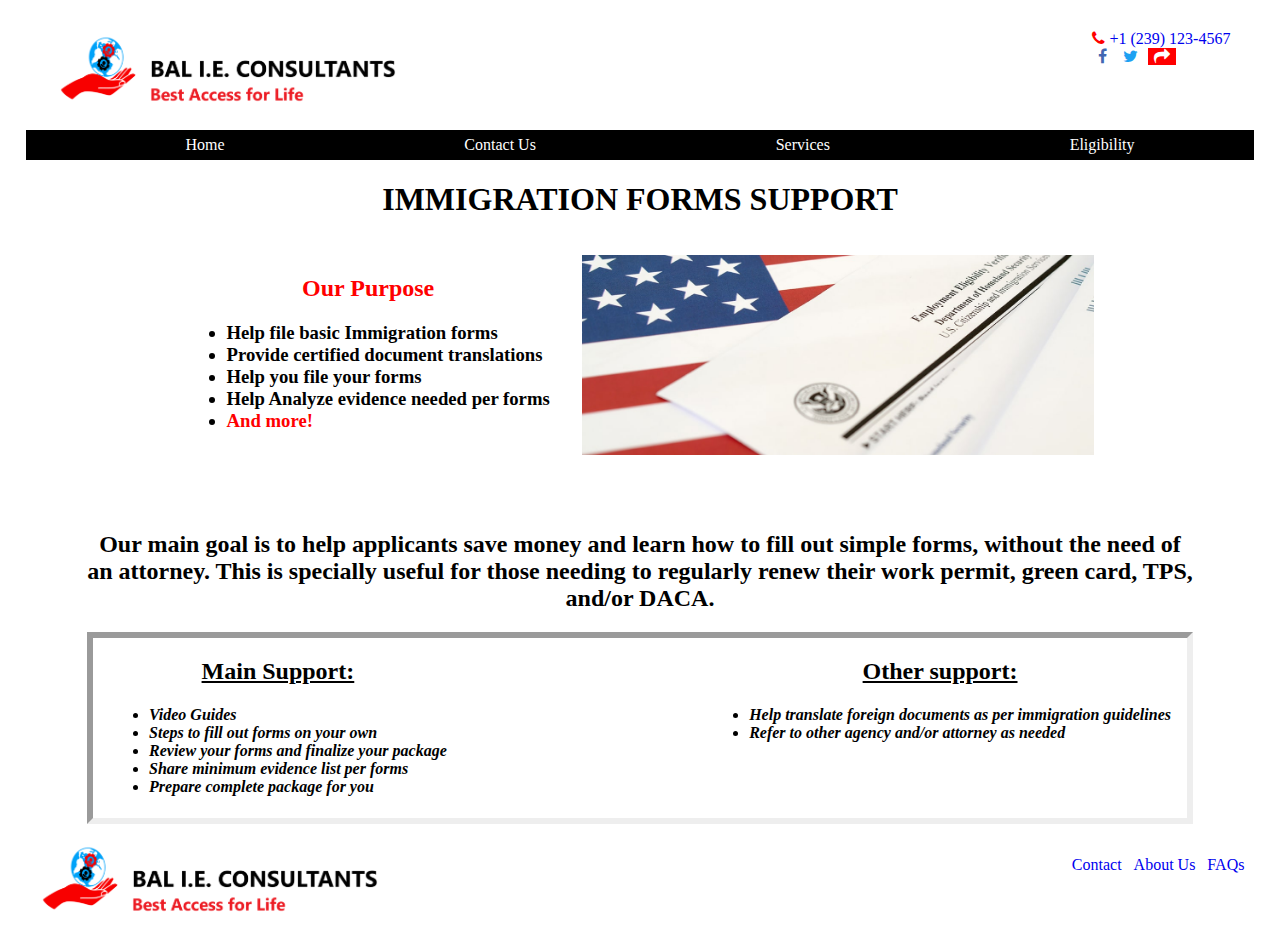
<file: index.html>
<!DOCTYPE html>
<!--Website to -->
<html>

    <head>
        <title>Home Page</title>
        <meta name="viewport" content="width=device-width, initial-scale=1">
        <link rel="stylesheet" href="https://cdnjs.cloudflare.com/ajax/libs/font-awesome/4.7.0/css/font-awesome.min.css">
        <link rel="stylesheet" href="main.css">
    </head>

    <body>
       <header class="mainhead">
           <div class="mainsite">

                <img src="balLogo.png" class="logo">
            </div>
            <div class="contact">
                <a href="#"><i class="fa fa-phone" style="font-size:16px;color:red"></i> +1 (239) 123-4567</a>
                <div class="sm2">
                    <a href='https://facebook.com'><i class="fa fa-facebook" style="font-size:16px;color:#4267B2"></i></a>
                    <a href='https://twitter.com'><i class="fa fa-twitter" style="font-size:16px;color:#1DA1F2"></i></a>
                    <a href="" style="background: red;"><i class="fa fa-share" style="font-size:16px;color:white"></i></a>
               </div>
            </div>

        </header>
       <div>
           <ul class="menu">
                <li><a href="index.html">Home</a></li>
                <li><a href="contact.html">Contact Us</a></li>
                <li><a href="service.html">Services</a></li>
                <li><a href="eligibility.html">Eligibility</a></li>
           </ul>
       </div>
       <div class="page">
        <div class="mheading">
            <h1>IMMIGRATION FORMS SUPPORT</h1>
        </div>

        <div class="siteInfo">
            <div>
                <h2 style="color:red; text-align: center;">Our Purpose</h2>
                <h3>
                    <ul>
                        <li>Help file basic Immigration forms</li>
                        <li>Provide certified document translations</li>
                        <li>Help you file your forms</li>
                        <li>Help Analyze evidence needed per forms</li>
                        <li><a style="color:red;" href="service.html">And more!</a></li>
                    </ul>
                </h3>
            </div>
            <div>
                <img src="Immi_forms.jpg" style="height:200px">
            </div>


        </div>
        <br>
        <br>

        <div class="bio">
             <h2 class="biop">Our main goal is to help applicants save money and learn how to fill out simple forms, without the need of an attorney. This is specially useful for those needing to regularly renew their work permit, green card, TPS, and/or DACA.
             </h2>
        </div>
        <div class="info">
            <div>
                 <h2 class="otherp">Main Support:</h2>
                <h4>
                    <ul class="support">
                        <li>Video Guides</li>
                        <li>Steps to fill out forms on your own</li>
                        <li>Review your forms and finalize your package</li>
                        <li>Share minimum evidence list per forms</li>
                        <li>Prepare complete package for you</li>
                    </ul>
                </h4>

            </div>
            <div>
                 <h2 class="otherp">Other support:</h2>
                 <h4>
                    <ul class="support">
                        <li>Help translate foreign documents as per immigration guidelines</li>
                        <li>Refer to other agency and/or attorney as needed</li>

                    </ul>
                 </h4>

            </div>
        </div>

       </div>
       <footer>
           <div class="fimage">
               <img src="balLogo.png" class="logo">
           </div>
           <div>
            <ul class="fmenu">
                <li><a href="contact.html"> Contact</a></li>
                <li><a href="service.html">About Us</a></li>
                <li><a href="questions.html">FAQs</a></li>

            </ul>
           </div>
       </footer>
    </body>
</html>
</file>
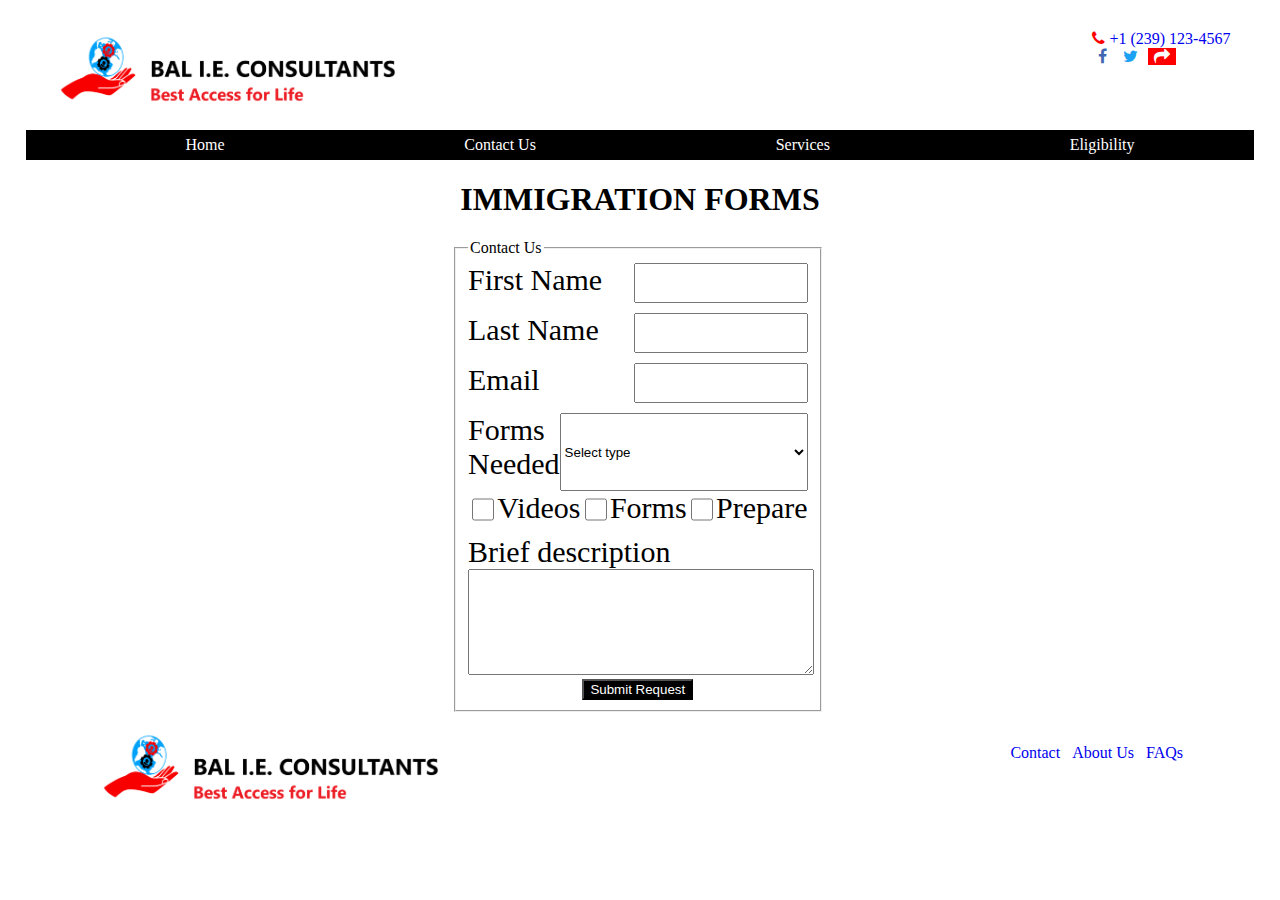
<file: contact.html>
<!DOCTYPE html>
<!--Website to contact page  Belinda Lapierre's form support,-->
<!--Contact Page-->
<html>

    <head>
        <title>Contact Us</title>
        <meta name="viewport" content="width=device-width, initial-scale=1">
        <link rel="stylesheet" href="https://cdnjs.cloudflare.com/ajax/libs/font-awesome/4.7.0/css/font-awesome.min.css">
        <link rel="stylesheet" href="main.css">
    </head>

    <body>
       <header class="mainhead">
           <div class="mainsite">

                <img src="balLogo.png" class="logo">
            </div>
            <div class="contact">
                <a href="#"><i class="fa fa-phone" style="font-size:16px;color:red"></i> +1 (239) 123-4567</a>
                <div class="sm2">
                    <a href='https://facebook.com'><i class="fa fa-facebook" style="font-size:16px;color:#4267B2"></i></a>
                    <a href='https://twitter.com'><i class="fa fa-twitter" style="font-size:16px;color:#1DA1F2"></i></a>
                    <a href="" style="background: red;"><i class="fa fa-share" style="font-size:16px;color:white"></i></a>
               </div>
            </div>

        </header>
       <div>
           <ul class="menu">
                <li><a href="index.html">Home</a></li>
                <li><a href="contact.html">Contact Us</a></li>
                <li><a href="service.html">Services</a></li>
                <li><a href="eligibility.html">Eligibility</a></li>
           </ul>
       </div>
       <div class="page">
        <div class="mheading">
            <h1>IMMIGRATION FORMS</h1>
        </div>

        <form action="/form-handling-url" method="post">
            <fieldset class="form_input">
                <legend>Contact Us</legend>
                <div class="inp_label">
                    <label for="firstName">First Name</label>
                    <input type="text" id="firstName" name="first_name">
                </div>
                <div class="inp_label">
                    <label for="lastName">Last Name</label>
                    <input type="text" id="lastName" name="last_name">
                </div>
                <div class="inp_label">
                    <label for="email">Email</label>
                    <input type="email" id="email" name="email_address">
                </div>
                <div class="inp_label">
                    <label for=form_type">Forms Needed</label>
                    <select id="form_type" name ="user_form_type">
                        <option>Select type</option>
                        <option value="forms">Renew Work Permit</option>
                        <option value="forms">Renew Green Card</option>
                        <option value="forms">Remove Green Card 2-Year Condition</option>
                        <option value="forms">Renew TPS</option>
                        <option value="forms">Renew DACA
                        <option value="forms">Renew TPS</option>
                        <option value="forms">Apply for Citizenship</option>
                        <option value="forms">Forms with Fee Waiver</option>
                        <option value="forms">Translations</option>
                        <option value="forms">Other</option>

                    </select>
                </div>
                <div class="inp_label">
                    <input type="checkbox" id="videos" name="videos" value="Video_Guides">
                    <label for="videos"> Videos</label>
                    <input type="checkbox" id="fill_form" name="fill_form" value="Fill_Form">
                    <label for="fill_form"> Forms</label>
                    <input type="checkbox" id="prepare" name="prepare" value="Prepare">
                    <label for="prepare"> Prepare</label>
                </div>
                <div>
                    <label for="bio">Brief description</label>
                    <textarea id="bio" name="bio"></textarea>
                </div>
                <div class="submit">
                    <button type="submit">Submit Request</button>
                </div>

            </fieldset>

        </form>

       <footer>
           <div class="fimage">
               <img src="balLogo.png" class="logo">
           </div>
           <div>
            <ul class="fmenu">
                <li><a href="contact.html"> Contact</a></li>
                <li><a href="service.html">About Us</a></li>
                <li><a href="questions.html">FAQs</a></li>

            </ul>
           </div>
       </footer>
    </body>
</html>
</file>
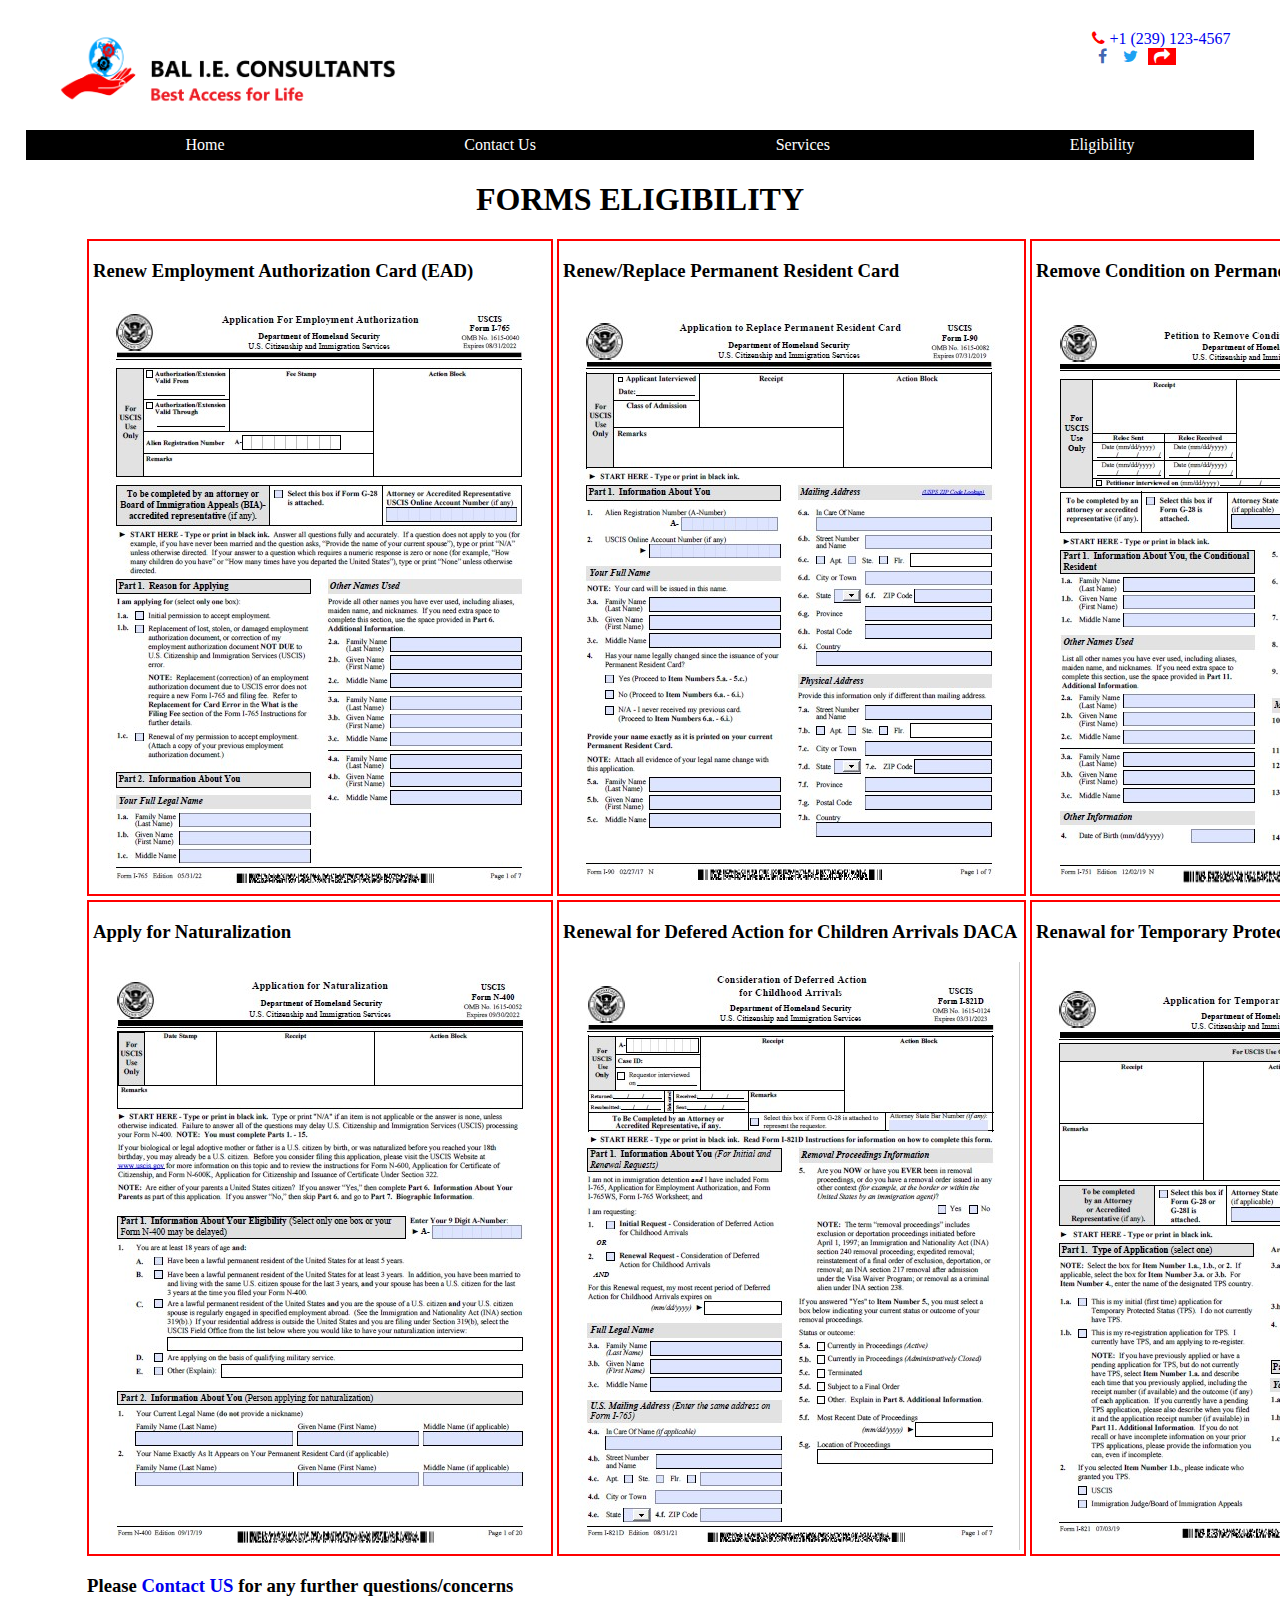
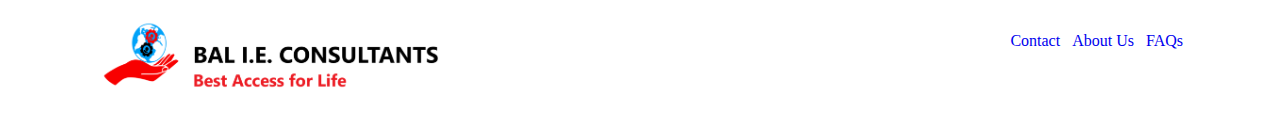
<file: eligibility.html>
<!DOCTYPE html>
<!--Website to contact page  Belinda Lapierre's form support,-->
<!--Page 4
Navigation Bar linking to all 4 pages
1 header using H1
6 images displayed 3 wide and 2 down
A label for each image
Clicking on the image opens the source of that image in a new window-->
<html>

    <head>
        <title>Forms Eligibility</title>
        <meta name="viewport" content="width=device-width, initial-scale=1">
        <link rel="stylesheet" href="https://cdnjs.cloudflare.com/ajax/libs/font-awesome/4.7.0/css/font-awesome.min.css">
        <link rel="stylesheet" href="main.css">
    </head>

    <body>
       <header class="mainhead">
           <div class="mainsite">

                <img src="balLogo.png" class="logo">
            </div>
            <div class="contact">
                <a href="#"><i class="fa fa-phone" style="font-size:16px;color:red"></i> +1 (239) 123-4567</a>
                <div class="sm2">
                    <a href='https://facebook.com'><i class="fa fa-facebook" style="font-size:16px;color:#4267B2"></i></a>
                    <a href='https://twitter.com'><i class="fa fa-twitter" style="font-size:16px;color:#1DA1F2"></i></a>
                    <a href="" style="background: red;"><i class="fa fa-share" style="font-size:16px;color:white"></i></a>
               </div>
            </div>

        </header>
       <div>
           <ul class="menu">
                <li><a href="index.html">Home</a></li>
                <li><a href="contact.html">Contact Us</a></li>
                <li><a href="service.html">Services</a></li>
                <li><a href="eligibility.html">Eligibility</a></li>
           </ul>
       </div>
       <div class="page">
        <div class="mheading">
            <h1>FORMS ELIGIBILITY</h1>
        </div>

        <div class = "form_layout">
            <div class="forms">
                <h3>Renew Employment Authorization Card (EAD)</h3>
               <a href="https://uscis.gov/i-765" target="_blank"> <img src="photos/ead.jpg"> </a>
            </div>
            <div class="forms">
                <h3>Renew/Replace Permanent Resident Card</h3>
                <a href="https://uscis.gov/i-90" target="_blank"><img src="photos/gc.jpg"></a>        </div>
            <div>
                <h3>Remove Condition on Permanent Resident Card</h3>
                <a href="https://uscis.gov/i-751" target="_blank"><img src="photos/removal.jpg"></a>
            </div>
            <div class="forms">
                <h3>Apply for Naturalization</h3>
                <a href="https://uscis.gov/n-400" target="_blank"><img src="photos/natz.jpg"></a>
            </div>
            <div class="forms">
                <h3>Renewal for Defered Action for Children Arrivals DACA</h3>
                <a href="https://uscis.gov/i-821d" target="_blank"><img src="photos/daca.jpg"></a>
            </div>
            <div class="forms">
                <h3>Renawal for Temporary Protected States (TPS)</h3>
                <a href="https://uscis.gov/i-821" target="_blank"><img src="photos/tps.jpg"></a>
            </div>

        </div>


    <h3>Please <a href="contact.html">Contact US</a> for any further questions/concerns</h3>


       <footer>
           <div class="fimage">
               <img src="balLogo.png" class="logo">
           </div>
           <div>
            <ul class="fmenu">
                <li><a href="contact.html"> Contact</a></li>
                <li><a href="service.html">About Us</a></li>
                <li><a href="questions.html">FAQs</a></li>

            </ul>
           </div>
       </footer>
    </body>
</html>
</file>
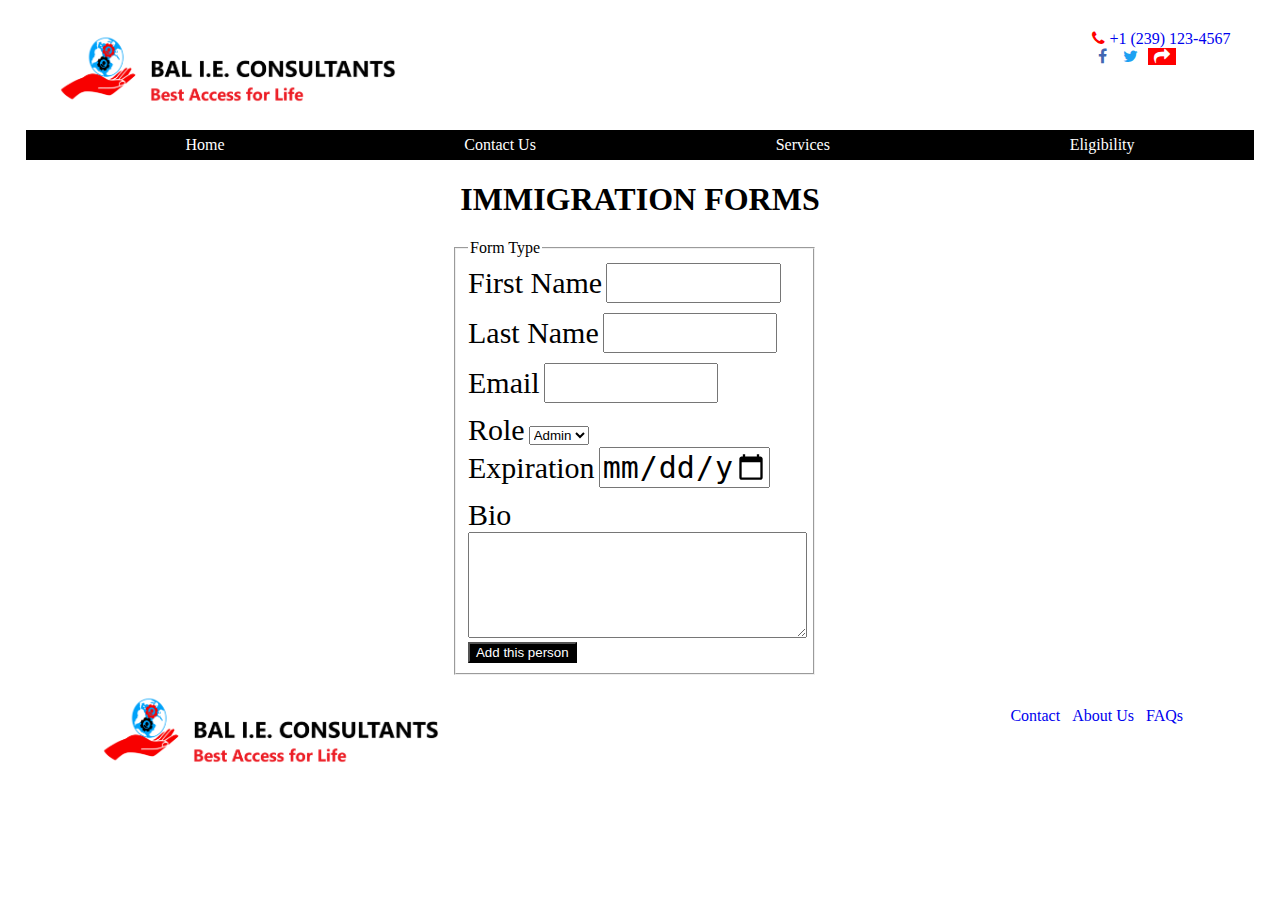
<file: forms.html>
<!DOCTYPE html>
<!--Website to contact page  Belinda Lapierre's form support,-->
<!--Page 2
Navigation Bar linking to all 4 pages
HTML form with a minimum of:
1 fieldset
3 inputs
2 text
1 checkbox
1 textarea
Appropriate labels for the above
1 button-->
<html>

    <head>
        <title>HTML/CSS Spec Project</title>
        <meta name="viewport" content="width=device-width, initial-scale=1">
        <link rel="stylesheet" href="https://cdnjs.cloudflare.com/ajax/libs/font-awesome/4.7.0/css/font-awesome.min.css">
        <link rel="stylesheet" href="main.css">
    </head>

    <body>
       <header class="mainhead">
           <div class="mainsite">

                <img src="balLogo.png" class="logo">
            </div>
            <div class="contact">
                <a href="#"><i class="fa fa-phone" style="font-size:16px;color:red"></i> +1 (239) 123-4567</a>
                <div class="sm2">
                    <a href='https://facebook.com'><i class="fa fa-facebook" style="font-size:16px;color:#4267B2"></i></a>
                    <a href='https://twitter.com'><i class="fa fa-twitter" style="font-size:16px;color:#1DA1F2"></i></a>
                    <a href="" style="background: red;"><i class="fa fa-share" style="font-size:16px;color:white"></i></a>
               </div>
            </div>

        </header>
       <div>
           <ul class="menu">
                <li><a href="index.html">Home</a></li>
                <li><a href="contact.html">Contact Us</a></li>
                <li><a href="services.html">Services</a></li>
                <li><a href="eligibility.html">Eligibility</a></li>
           </ul>
       </div>
       <div class="page">
        <div class="mheading">
            <h1>IMMIGRATION FORMS</h1>
        </div>

        <form action="/form-handling-url" method="post">
            <fieldset>
                <legend>Form Type</legend>
                <div>
                    <label for="firstName">First Name</label>
                    <input type="text" id="firstName" name="first_name">
                </div>
                <div>
                    <label for="lastName">Last Name</label>
                    <input type="text" id="lastName" name="last_name">
                </div>
                <div>
                    <label for="email">Email</label>
                    <input type="email" id="email" name="email_address">
                </div>
                <div>
                    <label for="role">Role</label>
                    <select id="role" name ="user_role_name">
                        <option value="admin">Admin</option>
                        <option value="user">User</option>
                        <option value="guest">Guest</option>
                    </select>
                </div>
                <div>
                    <label for="expiration">Expiration</label>
                    <input type="date" id="expiration" name="expiration">
                </div>
                <div>
                    <label for="bio">Bio</label>
                    <textarea id="bio" name="bio"></textarea>
                </div>
                <div>
                    <button type="submit">Add this person</button>
                </div>

            </fieldset>

        </form>

       <footer>
           <div class="fimage">
               <img src="balLogo.png" class="logo">
           </div>
           <div>
            <ul class="fmenu">
                <li><a href="contact.html"> Contact</a></li>
                <li><a href="service.html">About Us</a></li>
                <li><a href="questions.html">FAQs</a></li>

            </ul>
           </div>
       </footer>
    </body>
</html>
</file>
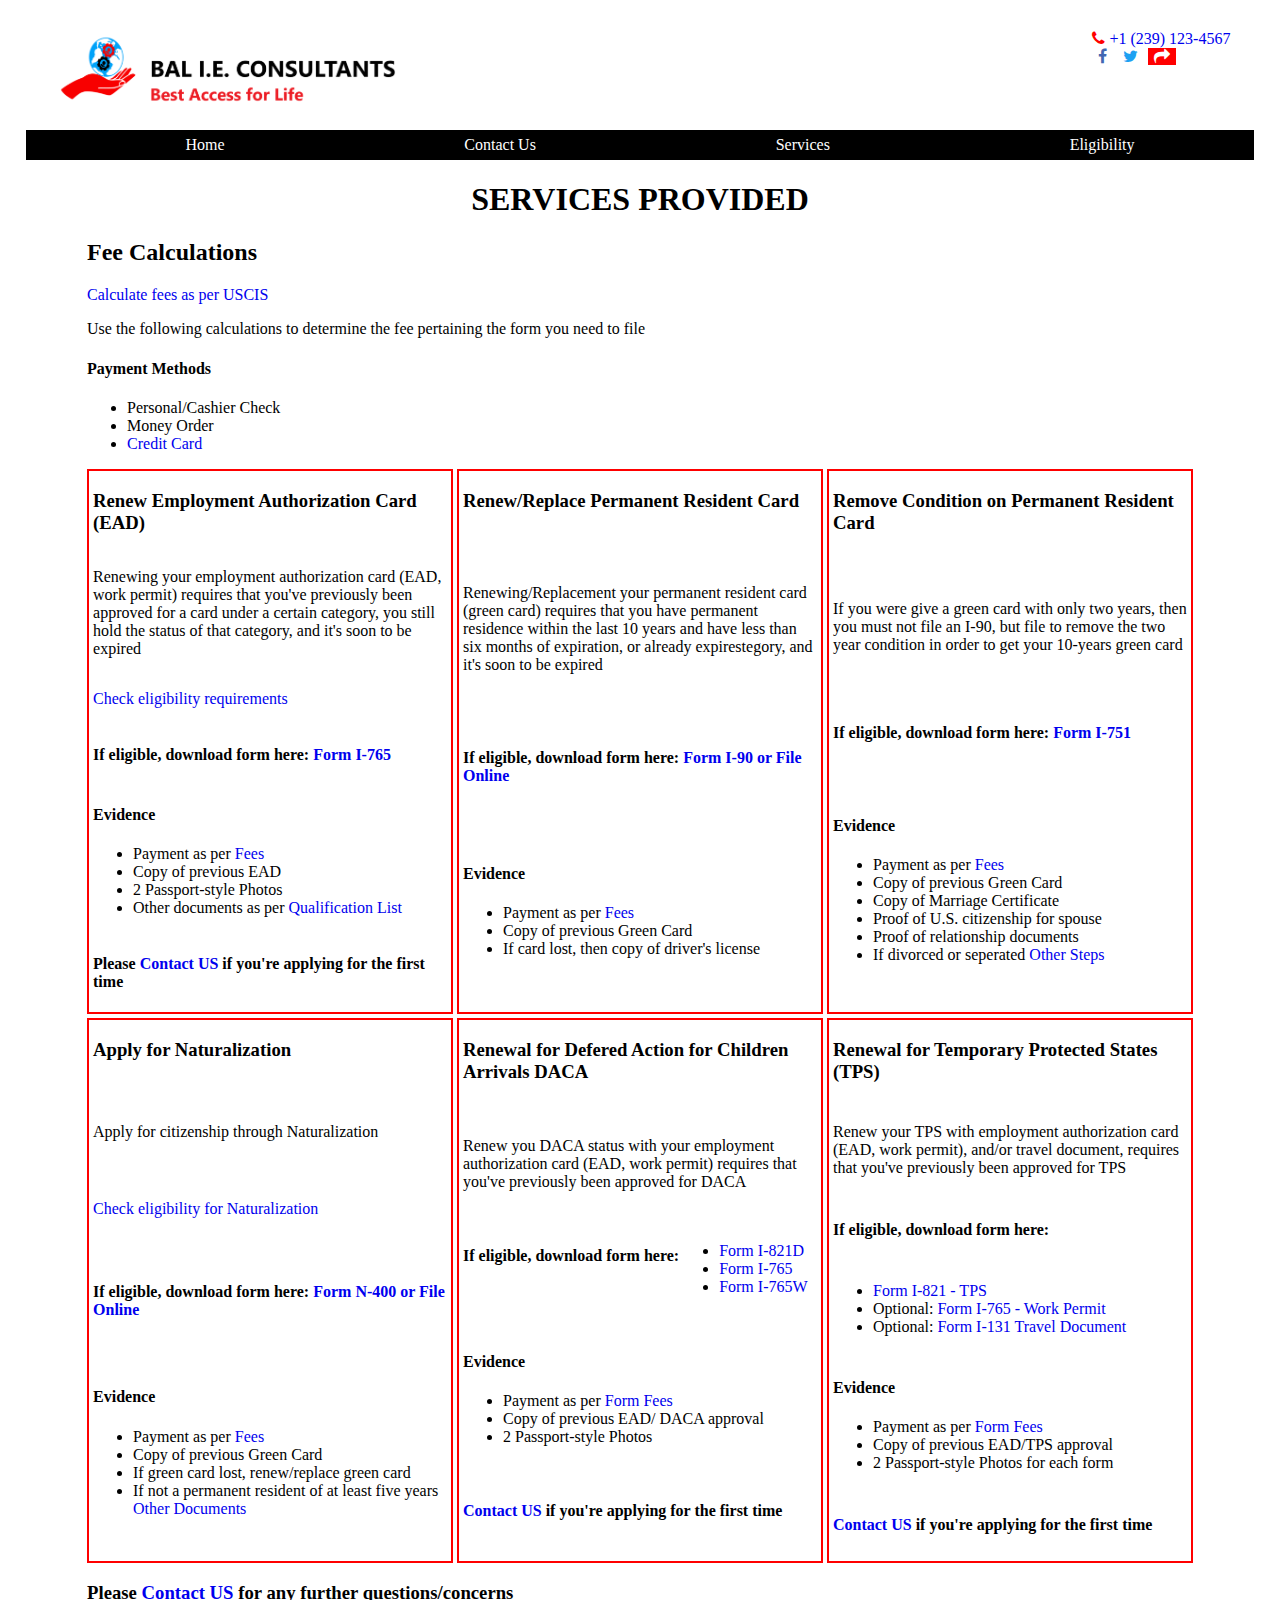
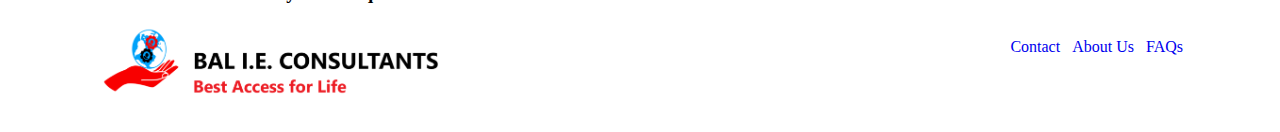
<file: service.html>
<!DOCTYPE html>
<!--Website to contact page  Belinda Lapierre's form support,-->
<!--Page 3
Navigation Bar linking to all 4 pages
1 header using H1
1 ordered or unordered list of links to 5 other websites-->
<html>

    <head>
        <title>Services</title>
        <meta name="viewport" content="width=device-width, initial-scale=1">
        <link rel="stylesheet" href="https://cdnjs.cloudflare.com/ajax/libs/font-awesome/4.7.0/css/font-awesome.min.css">
        <link rel="stylesheet" href="main.css">
    </head>

    <body>
       <header class="mainhead">
           <div class="mainsite">

                <img src="balLogo.png" class="logo">
            </div>
            <div class="contact">
                <a href="#"><i class="fa fa-phone" style="font-size:16px;color:red"></i> +1 (239) 123-4567</a>
                <div class="sm2">
                    <a href='https://facebook.com'><i class="fa fa-facebook" style="font-size:16px;color:#4267B2"></i></a>
                    <a href='https://twitter.com'><i class="fa fa-twitter" style="font-size:16px;color:#1DA1F2"></i></a>
                    <a href="" style="background: red;"><i class="fa fa-share" style="font-size:16px;color:white"></i></a>
               </div>
            </div>

        </header>
       <div>
           <ul class="menu">
                <li><a href="index.html">Home</a></li>
                <li><a href="contact.html">Contact Us</a></li>
                <li><a href="service.html">Services</a></li>
                <li><a href="eligibility.html">Eligibility</a>

           </ul>
       </div>
       <div class="page">
        <div class="mheading">
            <h1>SERVICES PROVIDED</h1>
        </div>

        <div id="fees">
            <h2>Fee Calculations</h2>
            <a href="https://www.uscis.gov/feecalculator" target="_blank">Calculate fees as per USCIS</a>
            <p> Use the following calculations to determine the fee pertaining the form you need to file</p>
            <h4>Payment Methods</h4>
            <ul>
                <li>Personal/Cashier Check</li>
                <li>Money Order</li>
                <li><a href="https://www.uscis.gov/sites/default/files/document/forms/g-1450.pdf" target="_blank">Credit Card</a></li>
            </ul>
        </div>

        <div class="form_layout">
            <div class="forms">
                <h3>Renew Employment Authorization Card (EAD)</h3>
                <p>Renewing your employment authorization card (EAD, work permit) requires that you've previously been approved for a card under a certain category, you still hold the status of that category, and it's soon to be expired</p>
                <p><a href="eligibility.html">Check eligibility requirements</a></p><br>
                <h4>If eligible, download form here: <a href="https://uscis.gov/i-765" target="_blank">Form I-765</a> </h4>
                <div>
                    <h4>Evidence</h4>
                    <ul>
                        <li>Payment as per <a href="#fees">Fees</a></li>
                        <li>Copy of previous EAD</li>
                        <li>2 Passport-style Photos</li>
                        <li>Other documents as per <a href="eligibility.html">Qualification List</a></li>
                    </ul>
                </div>

                <h4>Please <a href="contact.html">Contact US</a> if you're applying for the first time</h4>
            </div>

            <div class="forms">
                <h3>Renew/Replace Permanent Resident Card</h3>
                <p>Renewing/Replacement your permanent resident card (green card) requires that you have permanent residence within the last 10 years and have less than six months of expiration, or already expirestegory, and it's soon to be expired</p>
                <h4>If eligible, download form here: <a href="https://uscis.gov/i-90" target="_blank">Form I-90 or File Online </a></h4>
                <div><h4>Evidence</h4>
                    <ul>
                        <li>Payment as per <a href="#fees">Fees</a></li>
                        <li>Copy of previous Green Card</li>
                        <li>If card lost, then copy of driver's license</li>
                    </ul></div>

            </div>

            <div class="forms">
                <h3>Remove Condition on Permanent Resident Card</h3>
                <p>If you were give a green card with only two years, then you must not file an I-90, but file to remove the two year condition in order to get your 10-years green card </p>
                <h4>If eligible, download form here: <a href="https://uscis.gov/i-751" target="_blank">Form I-751</a> </h4>
                <div> <h4>Evidence</h4>
                    <ul>
                        <li>Payment as per <a href="#fees">Fees</a></li>
                        <li>Copy of previous Green Card</li>
                        <li>Copy of Marriage Certificate</li>
                        <li>Proof of U.S. citizenship for spouse</li>
                        <li>Proof of relationship documents</li>
                        <li>If divorced or seperated <a href="eligibility.html">Other Steps</a></li>
                    </ul></div>

            </div>


            <div class="forms">
                <h3>Apply for Naturalization</h3>
                <p>Apply for citizenship through Naturalization</p>
                <p><a href="eligibility.html">Check eligibility for Naturalization</a></p>
                <h4>If eligible, download form here: <a href="https://uscis.gov/n-400" target="_blank">Form N-400 or File Online</a> </h4>
               <div>
                    <h4>Evidence</h4>
                    <ul>
                        <li>Payment as per <a href="#fees">Fees</a></li>
                        <li>Copy of previous Green Card</li>
                        <li>If green card lost, renew/replace green card</li>
                        <li>If not a permanent resident of at least five years <a href="eligibility.html">Other Documents</a></li>

                    </ul>
               </div>

            </div>

            <div class="forms">
                <h3>Renewal for Defered Action for Children Arrivals DACA</h3>
                <p>Renew you DACA status with your employment authorization card (EAD, work permit) requires that you've previously been approved for DACA</p>
                <h4>If eligible, download form here:</h4>
                    <ul>
                        <li><a href="https://uscis.gov/i-821d" target="_blank">Form I-821D</a> </li>
                        <li><a href="https://uscis.gov/i-765" target="_blank">Form I-765</a> </li>
                        <li><a href="https://uscis.gov/i-765w" target="_blank">Form I-765W</a> </li>
                    </ul>
                <div>
                    <h4>Evidence</h4>
                    <ul>
                        <li>Payment as per <a href="#fees">Form Fees</a></li>
                        <li>Copy of previous EAD/ DACA approval</li>
                        <li>2 Passport-style Photos</li>
                    </ul>
                </div>

                <h4><a href="contact.html">Contact US</a> if you're applying for the first time</h4>
            </div>


        <div class="forms">
            <h3>Renewal for Temporary Protected States (TPS)</h3>
            <p>Renew your TPS with employment authorization card (EAD, work permit), and/or travel document, requires that you've previously been approved for TPS</p>
            <h4>If eligible, download form here:</h4>
                <ul>
                    <li><a href="https://uscis.gov/i-821" target="_blank">Form I-821 - TPS</a> </li>
                    <li>Optional: <a href="https://uscis.gov/i-765" target="_blank">Form I-765 - Work Permit</a> </li>
                    <li>Optional: <a href="https://uscis.gov/i-131" target="_blank">Form I-131 Travel Document</a> </li>
                </ul>
            <div>
                    <h4>Evidence</h4>
                <ul>
                    <li>Payment as per <a href="#fees">Form Fees</a></li>
                    <li>Copy of previous EAD/TPS approval</li>
                    <li>2 Passport-style Photos for each form</li>
                </ul>
            </div>

            <h4> <a href="contact.html">Contact US</a> if you're applying for the first time</h4>
        </div>
    </div>
    <h3>Please <a href="contact.html">Contact US</a> for any further questions/concerns</h3>


       <footer>
           <div class="fimage">
               <img src="balLogo.png" class="logo">
           </div>
           <div>
            <ul class="fmenu">
                <li><a href="contact.html"> Contact</a></li>
                <li><a href="service.html">About Us</a></li>
                <li><a href="questions.html">FAQs</a></li>

            </ul>
           </div>
       </footer>
    </body>
</html>
</file>
<file: main.css>
body{
    margin: 2%;
}
.page{
    margin-right:5%;
    margin-left:5%;
}
.mainhead{
    display:flex;
    justify-content: space-between;
    margin-right:16px;
    margin-left:16px;
    flex-wrap: wrap;
}
.logo{

    height: 80px;
}
.mainsite{

    padding-right: 8px;
    padding-left: 8px;
    padding-top: 4px;

}
.forms{
    display: flex;
    flex-wrap: wrap;
  }
  .form_layout > div{
      border: 2px solid red;
      padding-right: 4px;
      padding-left: 4px;
  }

.form_layout
{
    display: grid;
    grid-template-columns: repeat(3, 1fr);
    grid-template-rows: repeat(2, 1fr);
    grid-gap: 4px;

}

.contact{

    padding-right: 8px;
    padding-left: 8px;
    padding-top: 4px;

}
.inp_label{
    display: flex;
    justify-content: space-between;

}
textarea{
    width: 100%;
    height: 100px;
}
option{
    font-size: 16px;
}
input, label{
    margin-bottom: 10px;
    font-size: 30px;
    width: 50%;
}
.submit{
    display: flex;
    justify-content: center;
}
button{
    background:black;
    color: white;
}
form{
    width: 33%;
    margin-right:33%;
    margin-left: 33%;
}
.menu{
    display:flex;
    justify-content: space-around;
    border-top: 2px black solid;
    border-bottom: 2px black solid;
    padding-top:4px;
    padding-bottom:4px;
    background: black;
    color:white;


}
.menu li{
    display: inline;

}
h1{

    text-align:center;


}

.sm2 a{

    padding-right: 6px;
    padding-left: 6px;


}
.menu a{
    color:white;
}
.photo{

    border: 2px black solid;
    display:block;
    margin-left: auto;
    margin-right: auto;
    width: 100%


}
.siteInfo{
    display:flex;
    justify-content: center;
    flex-wrap: wrap;


}
.siteInfo > div {

    margin: 10px;
    padding: 6px;

  }

.bio .biop{

    text-align: center;

}
.info {
    border:inset 6px;
    display:flex;
    justify-content: space-between;
    padding-left: 16px;
    padding-right: 16px;
}
.info .otherp{
    text-align: center;
    text-decoration: underline;
}
.support{
    font-style: italic;
    text-align: left;
}
a{

    text-decoration: none;
}
footer{
    display: flex;
    justify-content: space-between;
    flex-wrap:wrap;
    margin-left:6px;
    margin-right:6px;
    margin-top:16px;
}

.fmenu{
    align-items: flex-end;
}
.fmenu li{
    display: inline;
    padding:4px;
}
</file>
